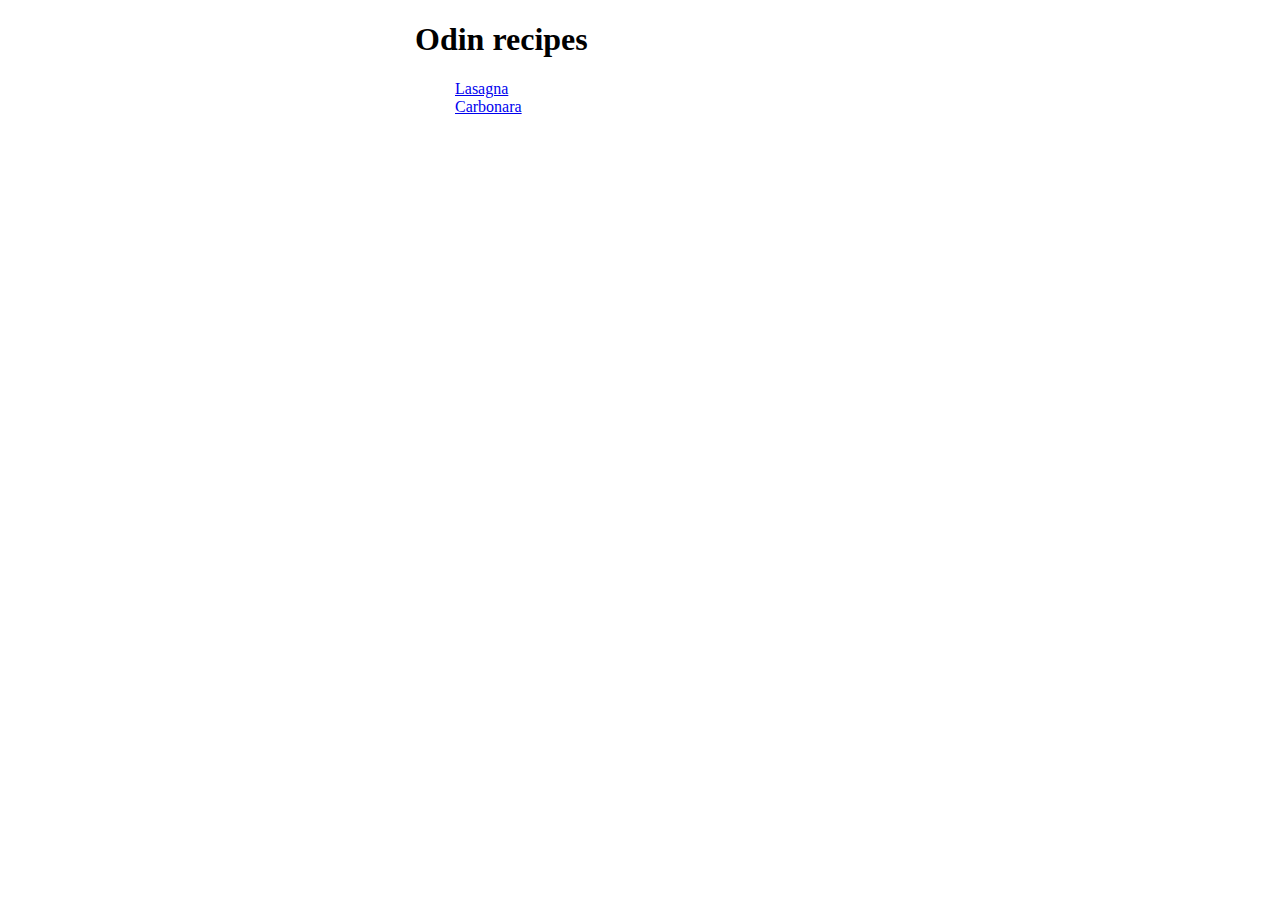
<file: Training/Receips for TOP/index.html>
<!DOCTYPE html>
<html lang="en">
<head>
    <meta charset="UTF-8">
    <meta name="viewport" content="width=device-width, initial-scale=1.0">
    <title>Recipes for TOP</title>
    <link rel="stylesheet" href="styles.css">
</head>
<body>
    <div class="recipestitle">
   <h1>Odin recipes</h1> 
   <ul>
    <li><a href="recipes/lasagna.html">Lasagna</a></li>
    <li><a href="recipes/carboanara.html">Carbonara</a></li> 
   </ul>
    </div>
</body>
</html>
</file>
<file: Training/Receips for TOP/styles.css>
.recipestitle {
    margin: auto;
    width: 50vh;
}

ul {
    list-style-type: none;
}
</file>
